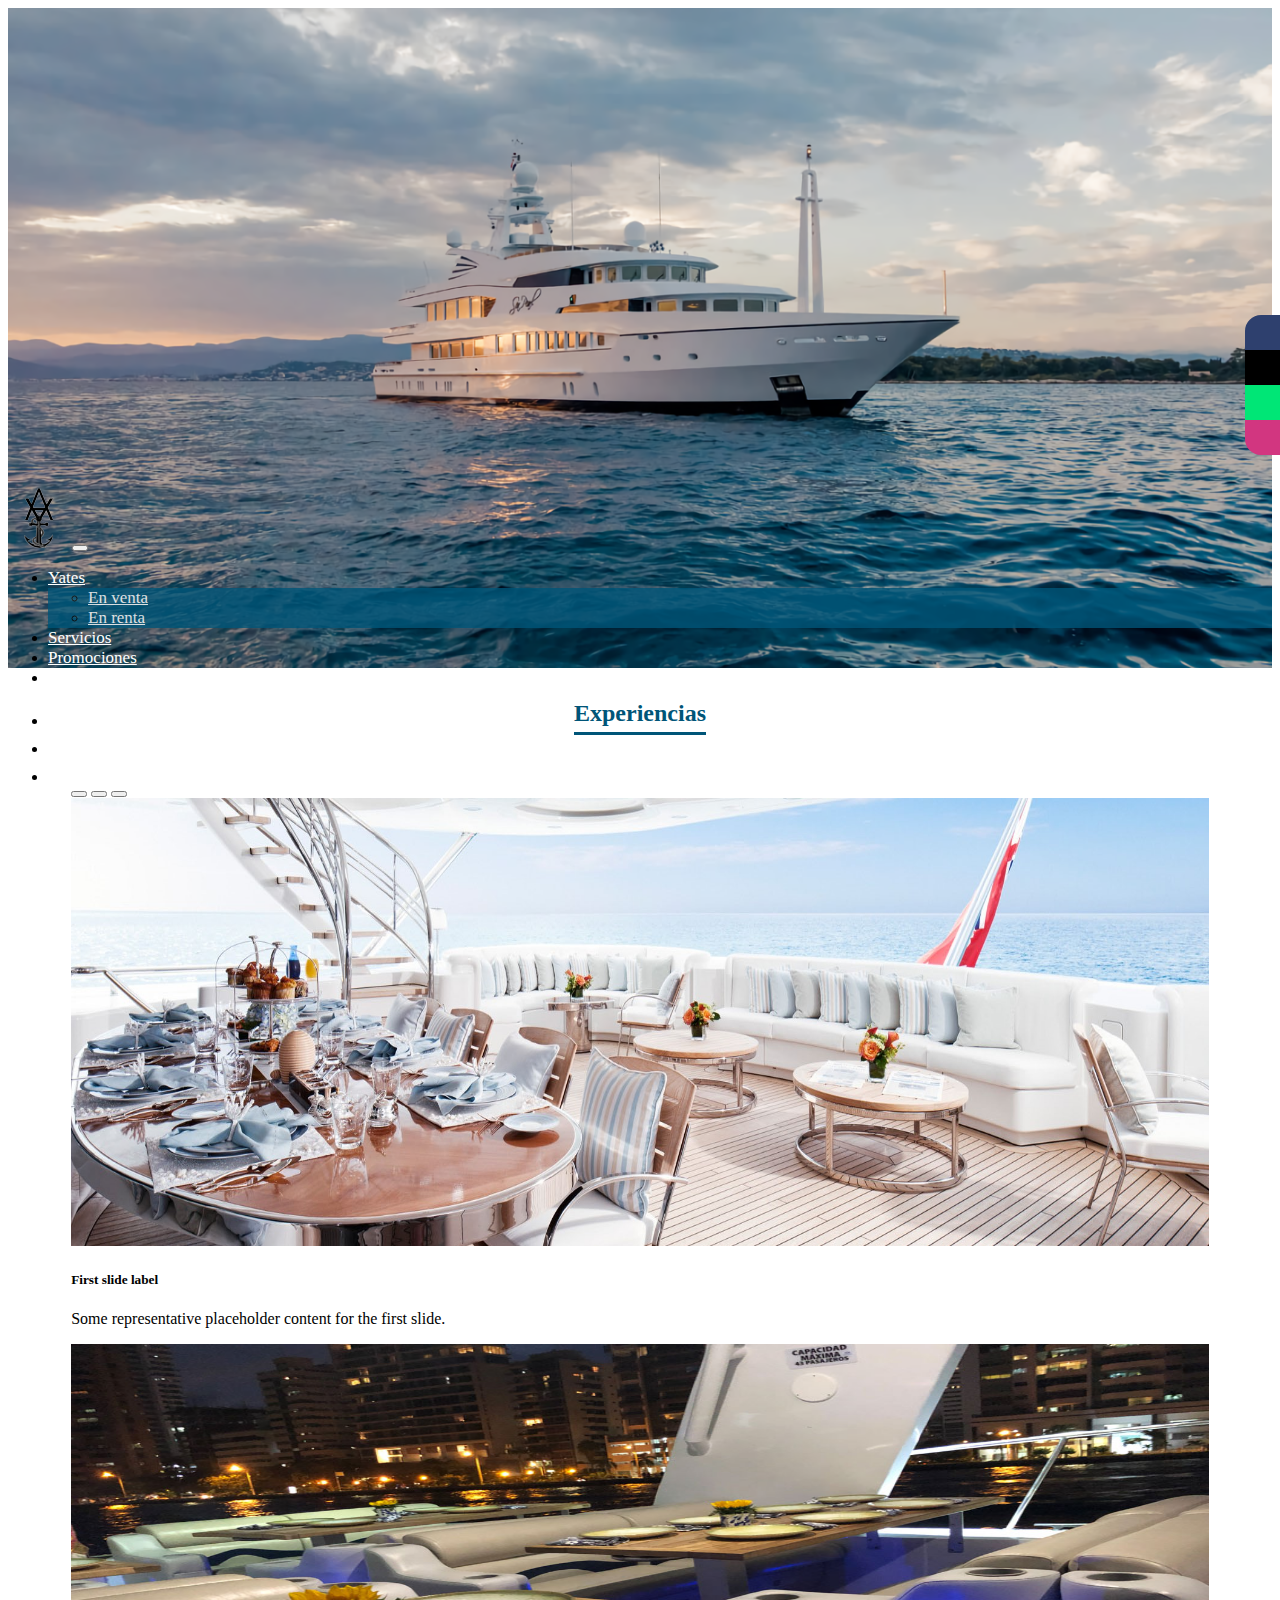
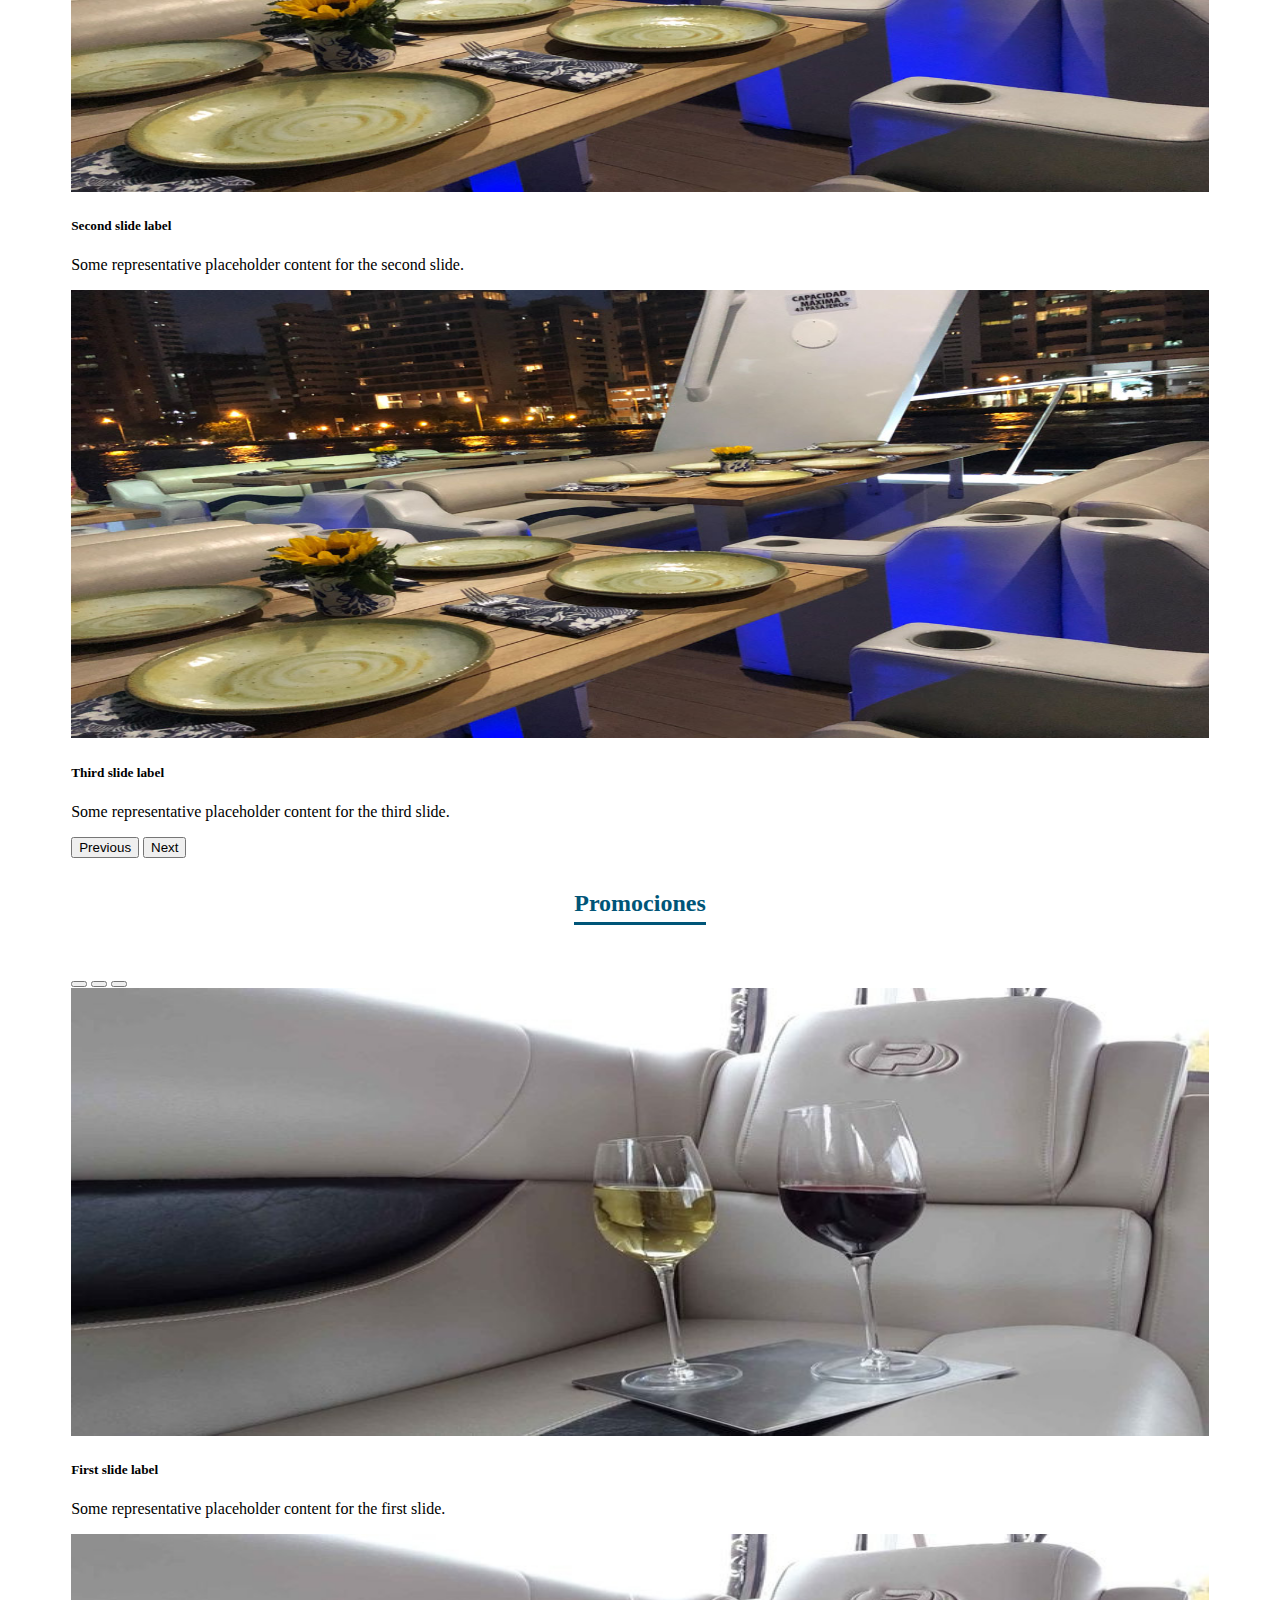
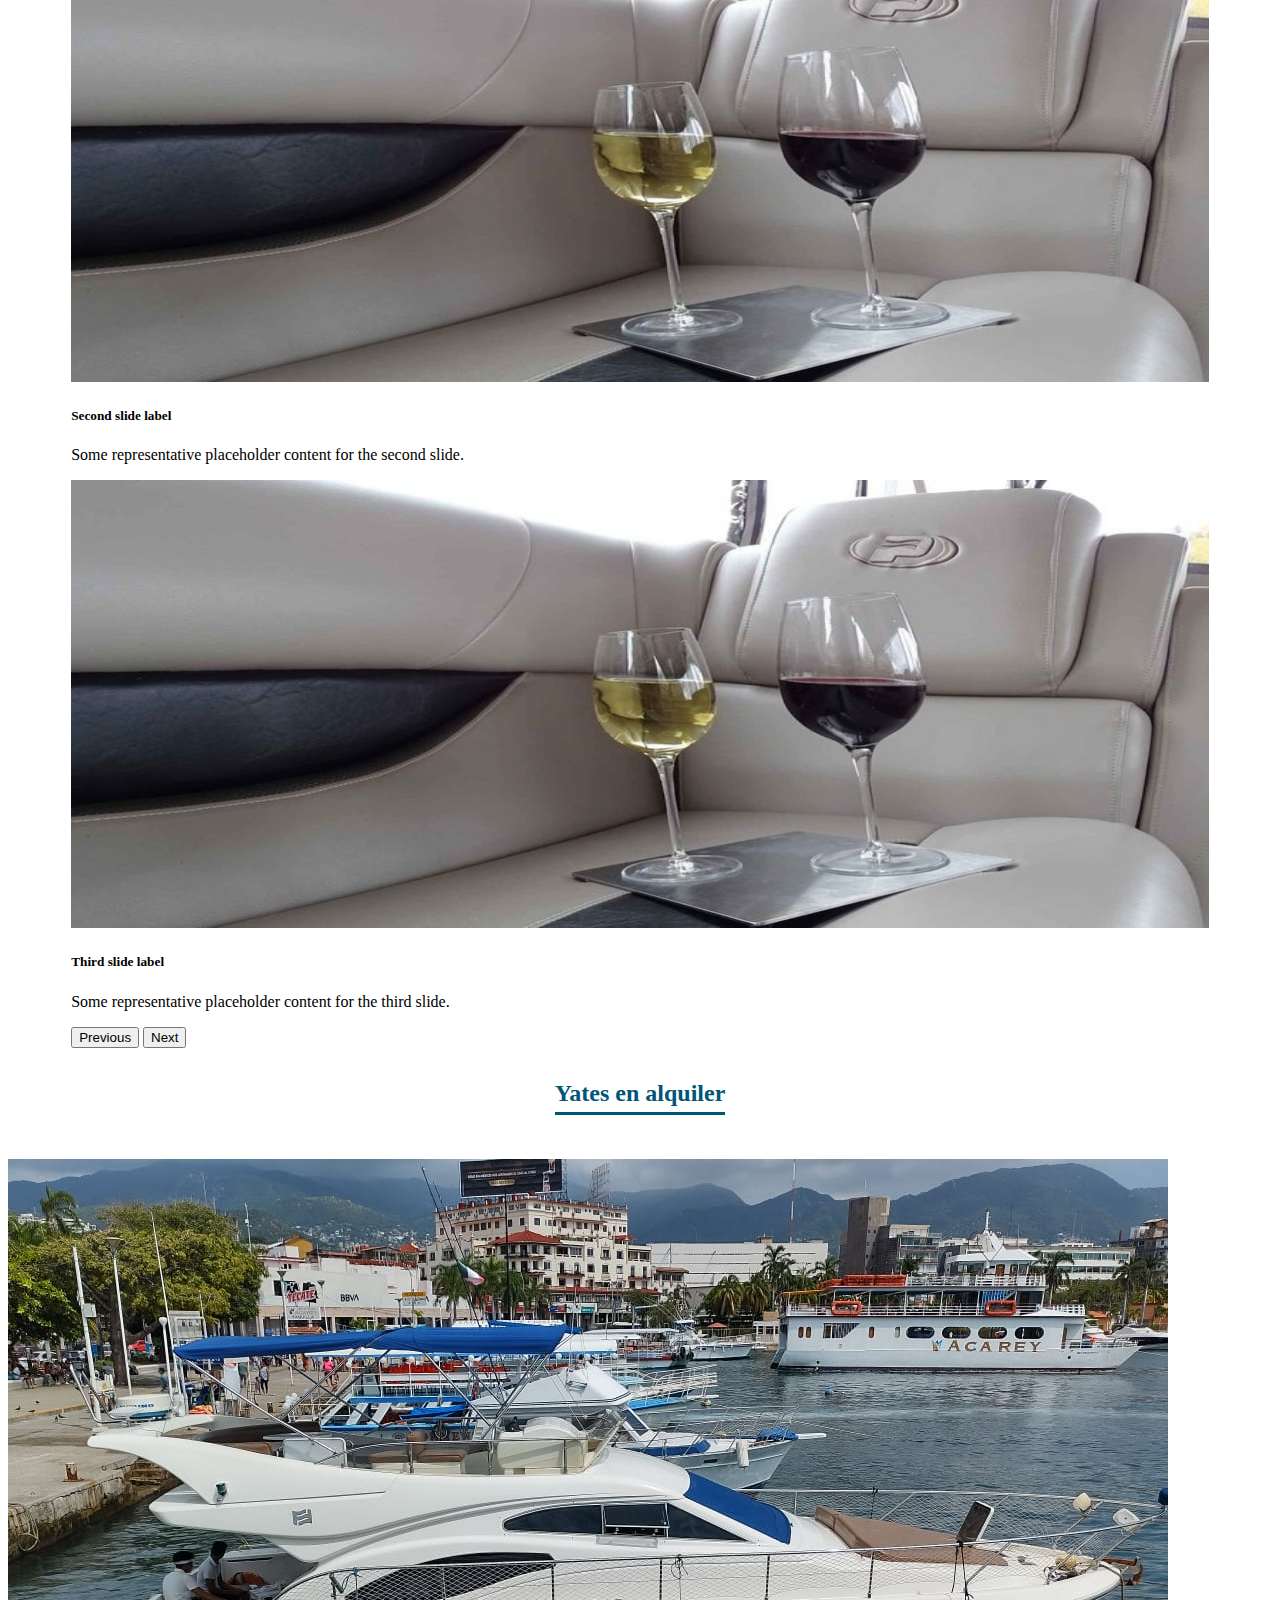
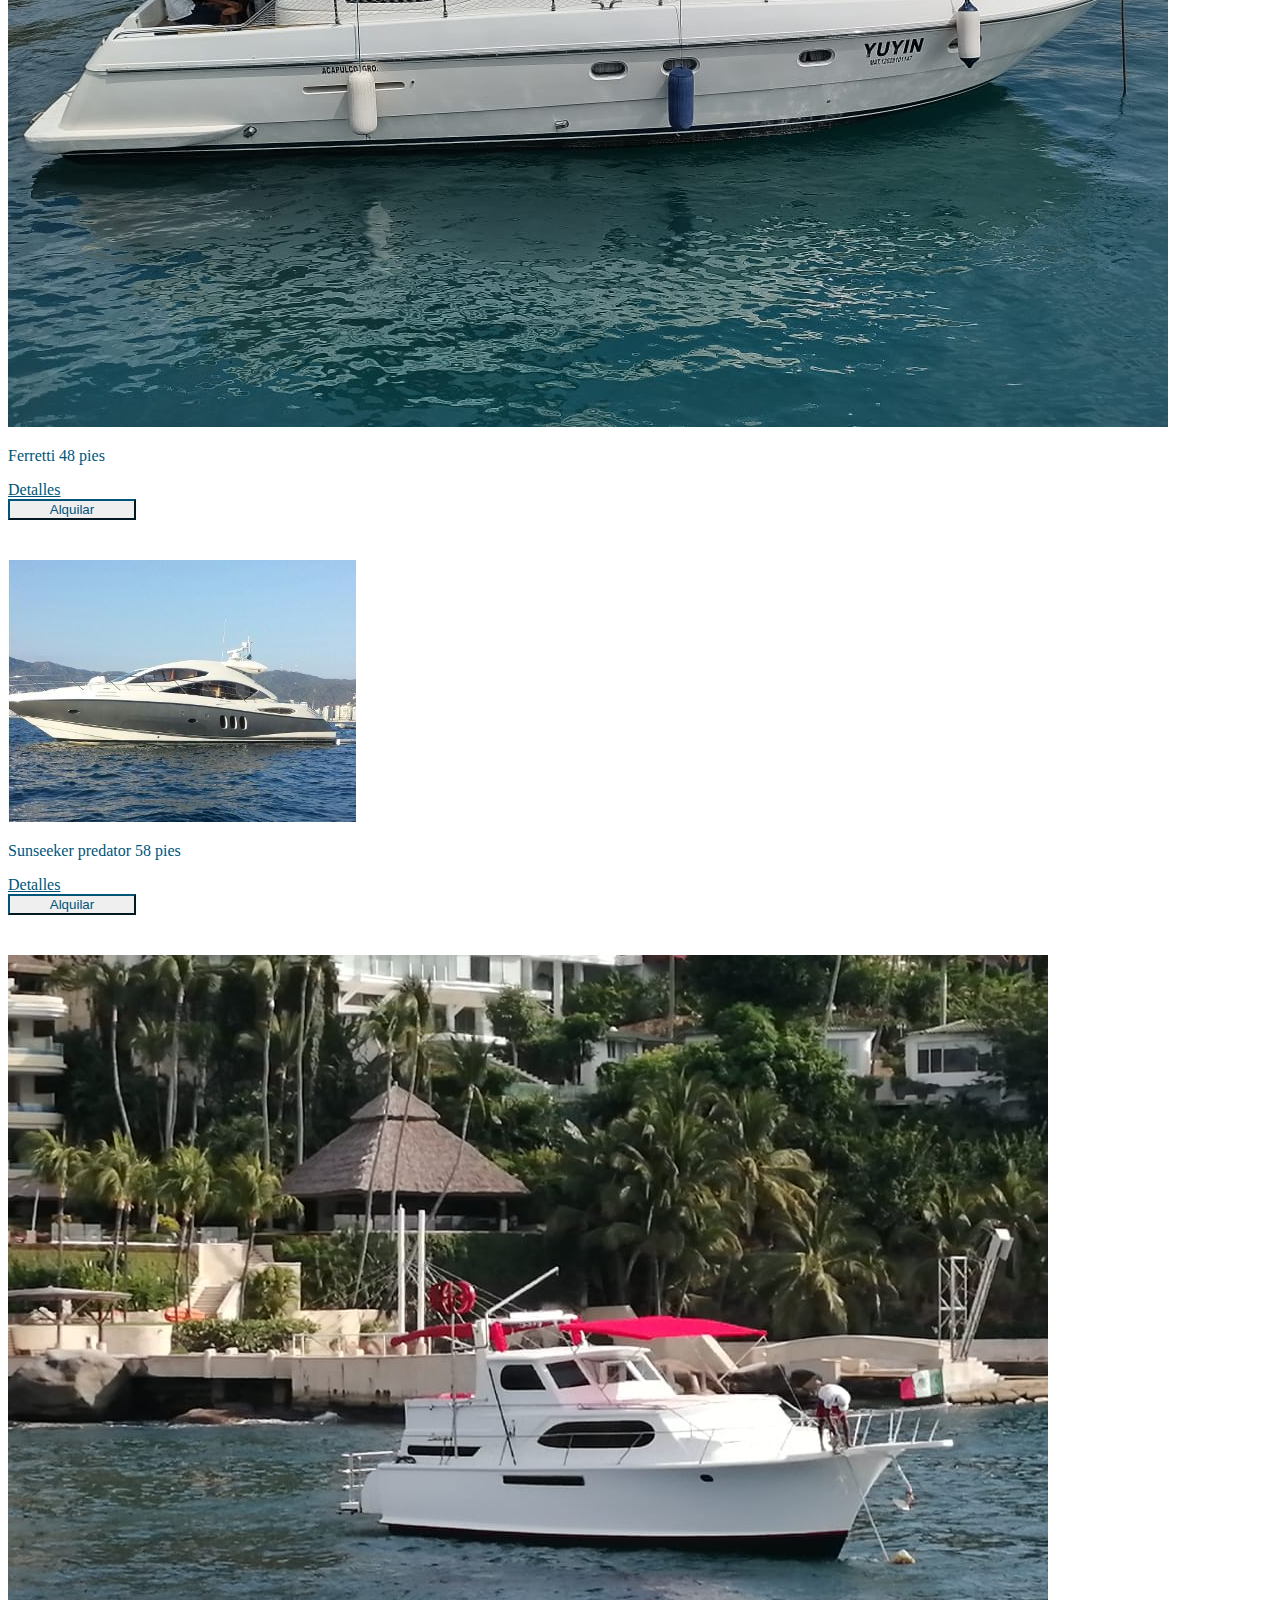
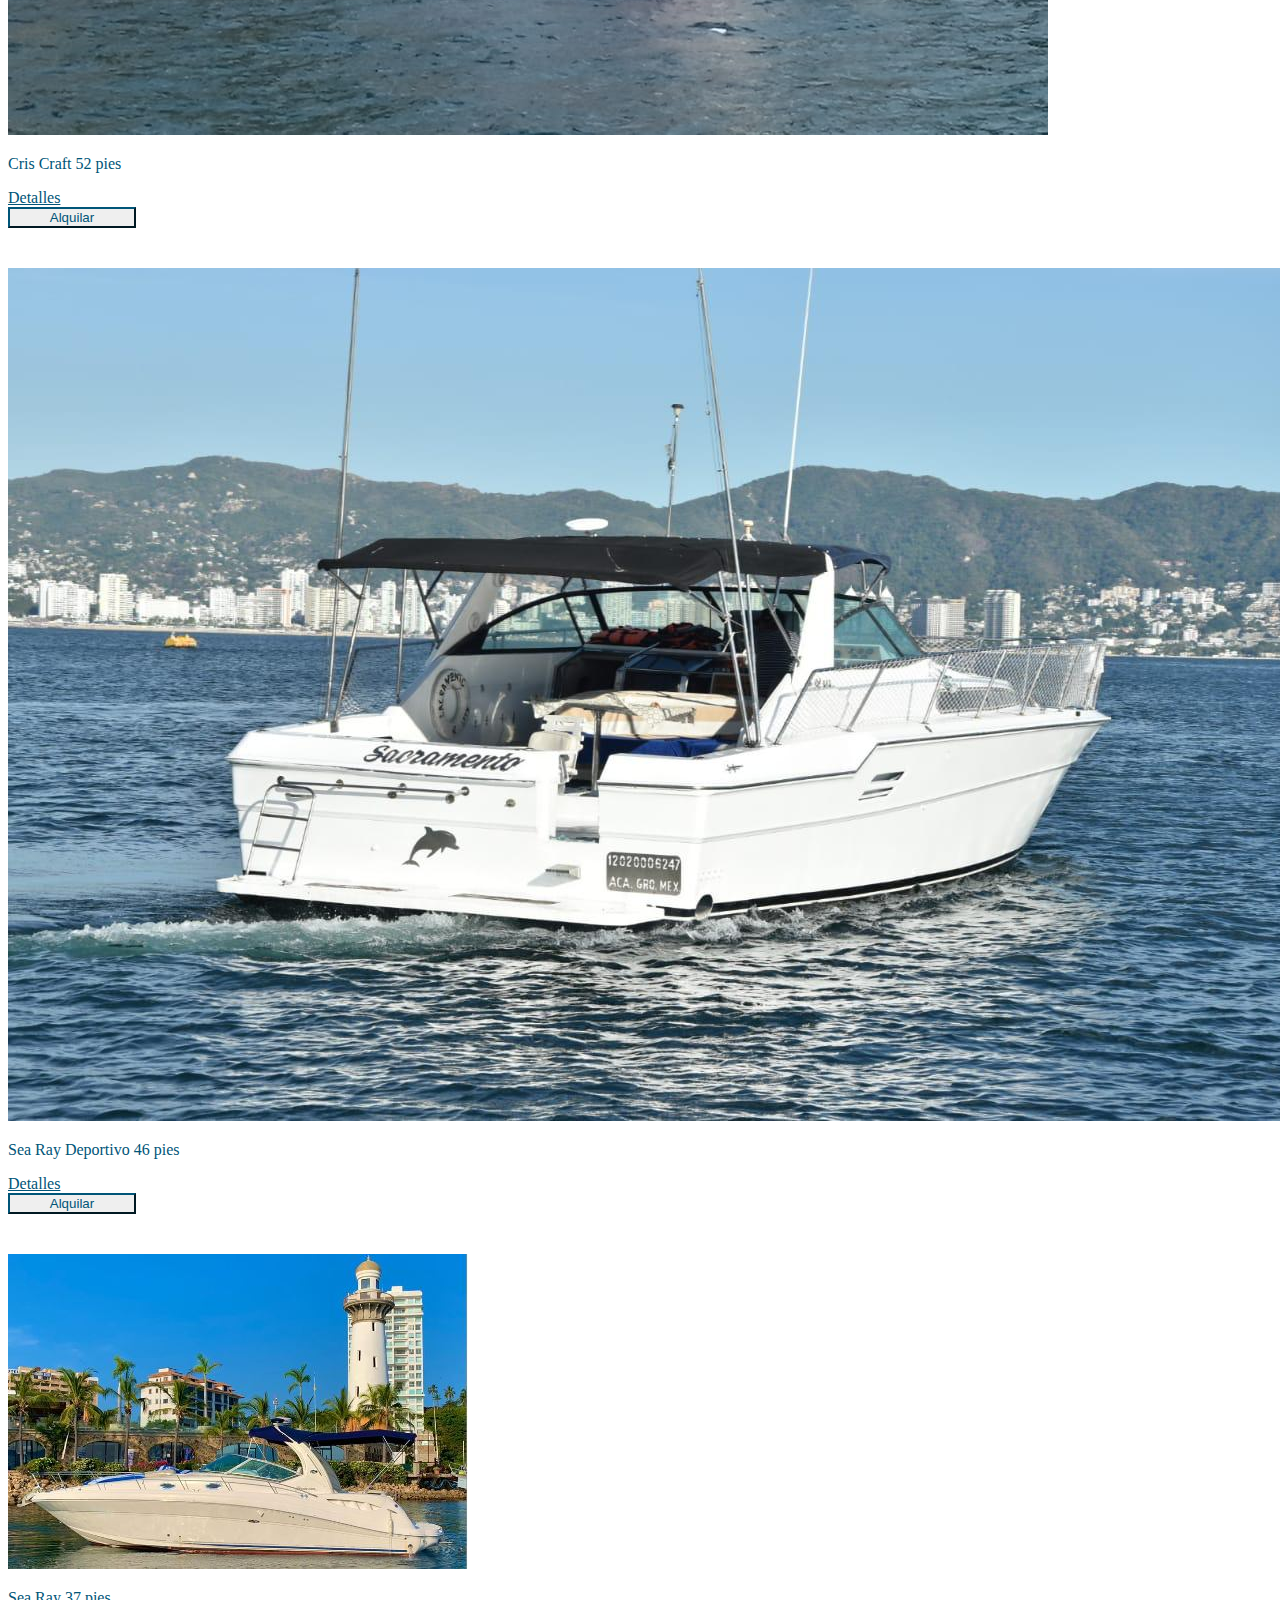
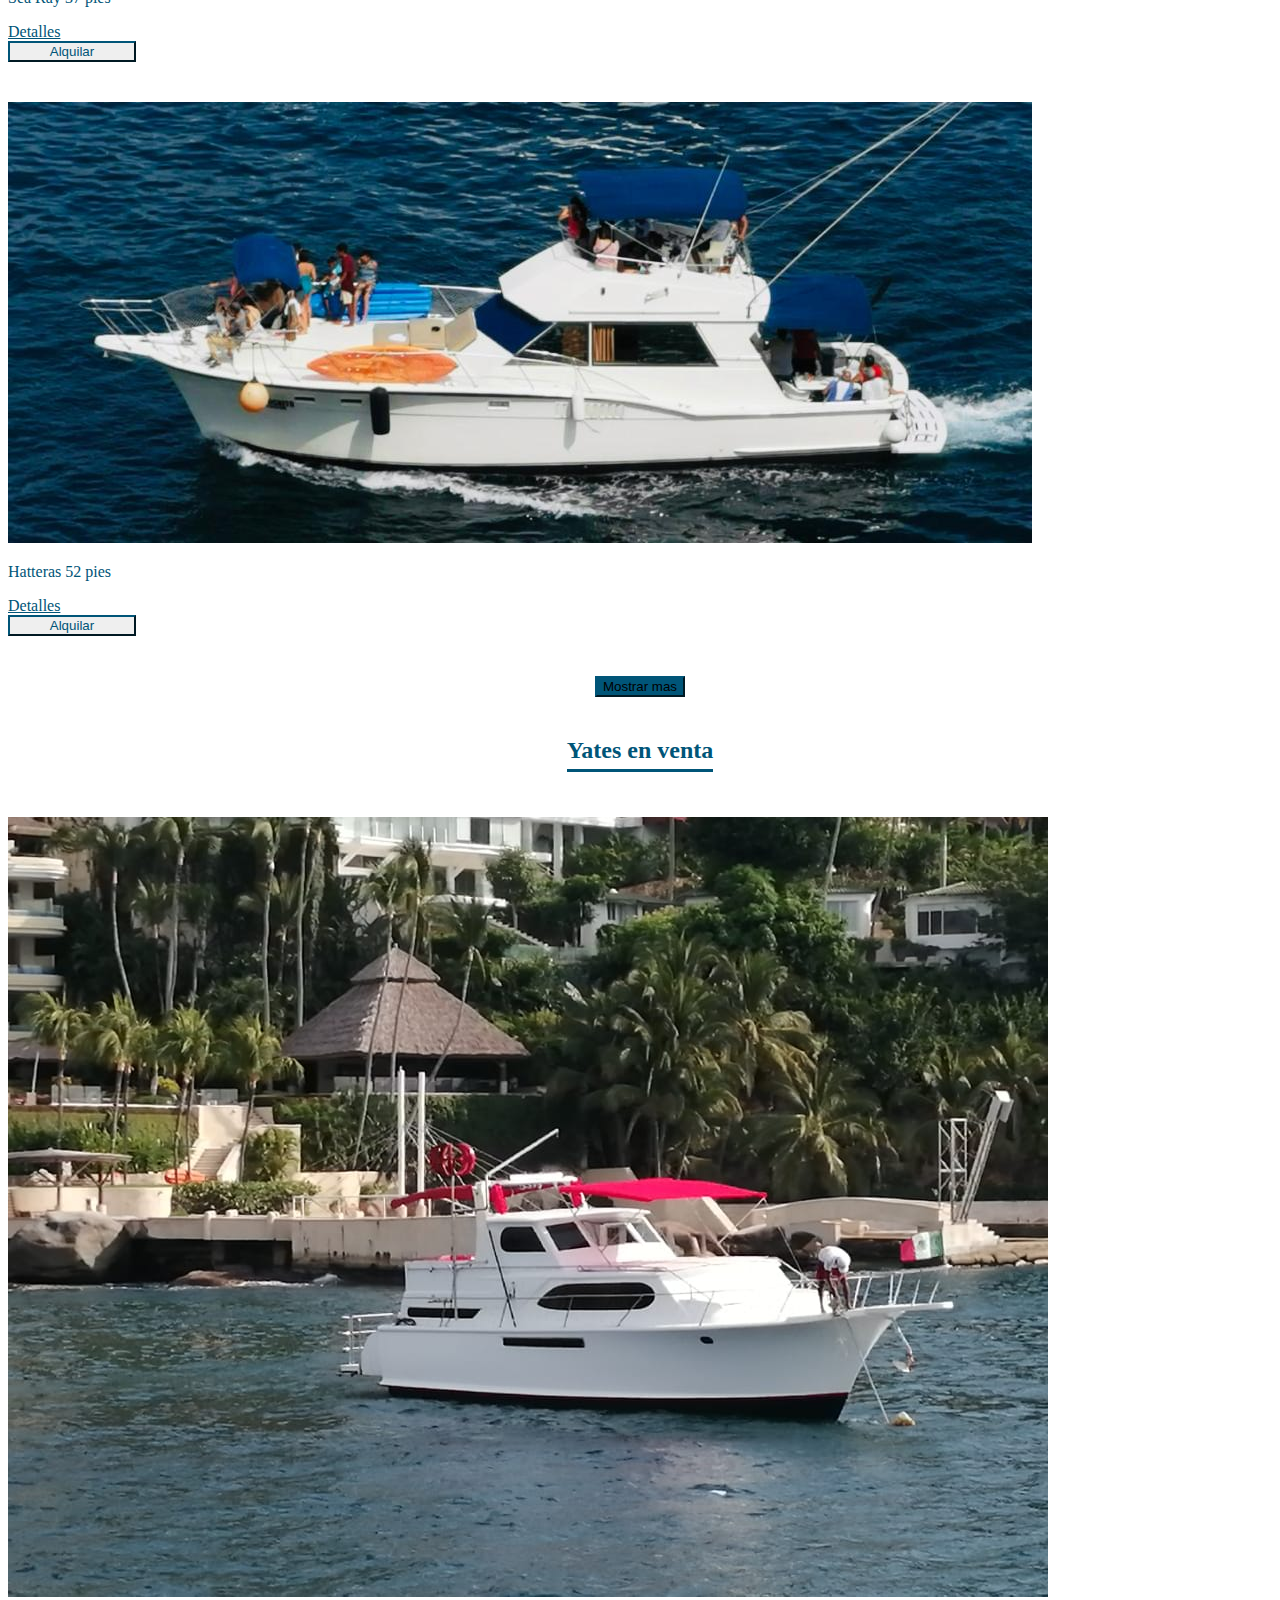
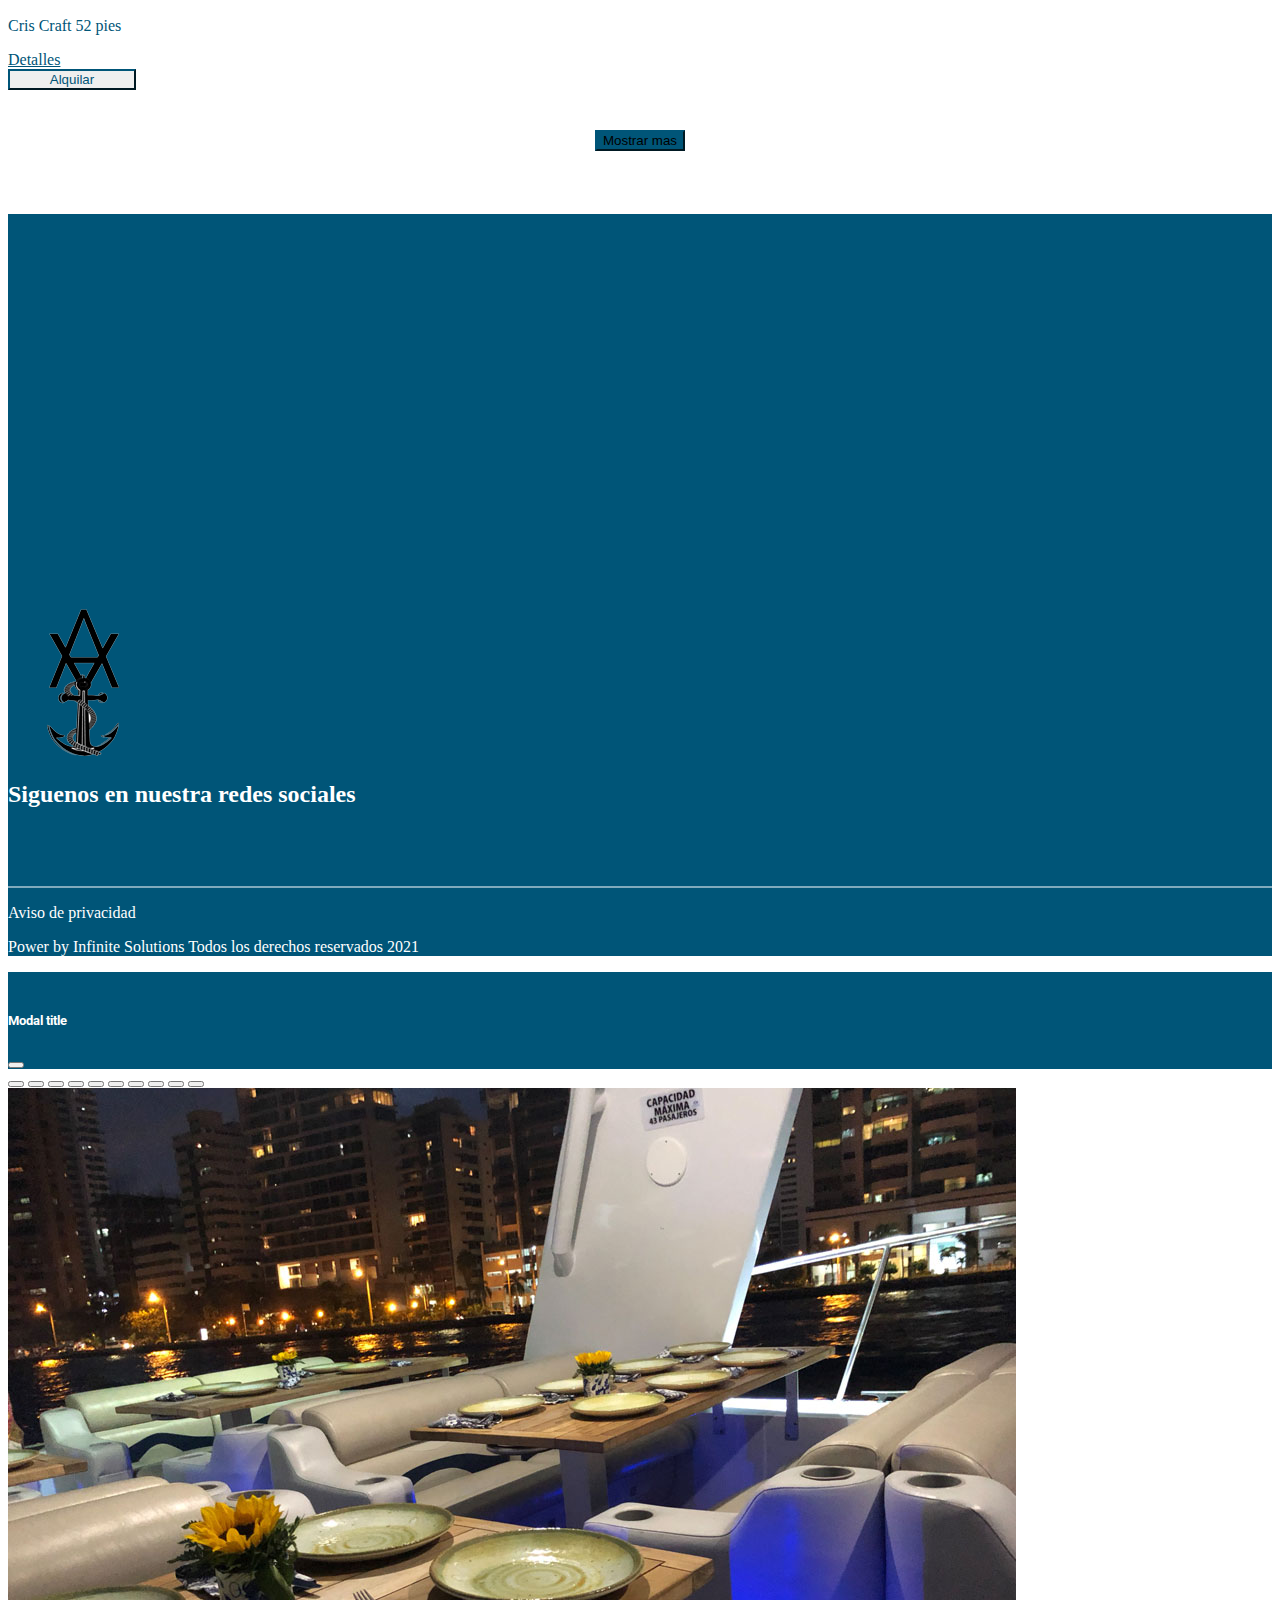
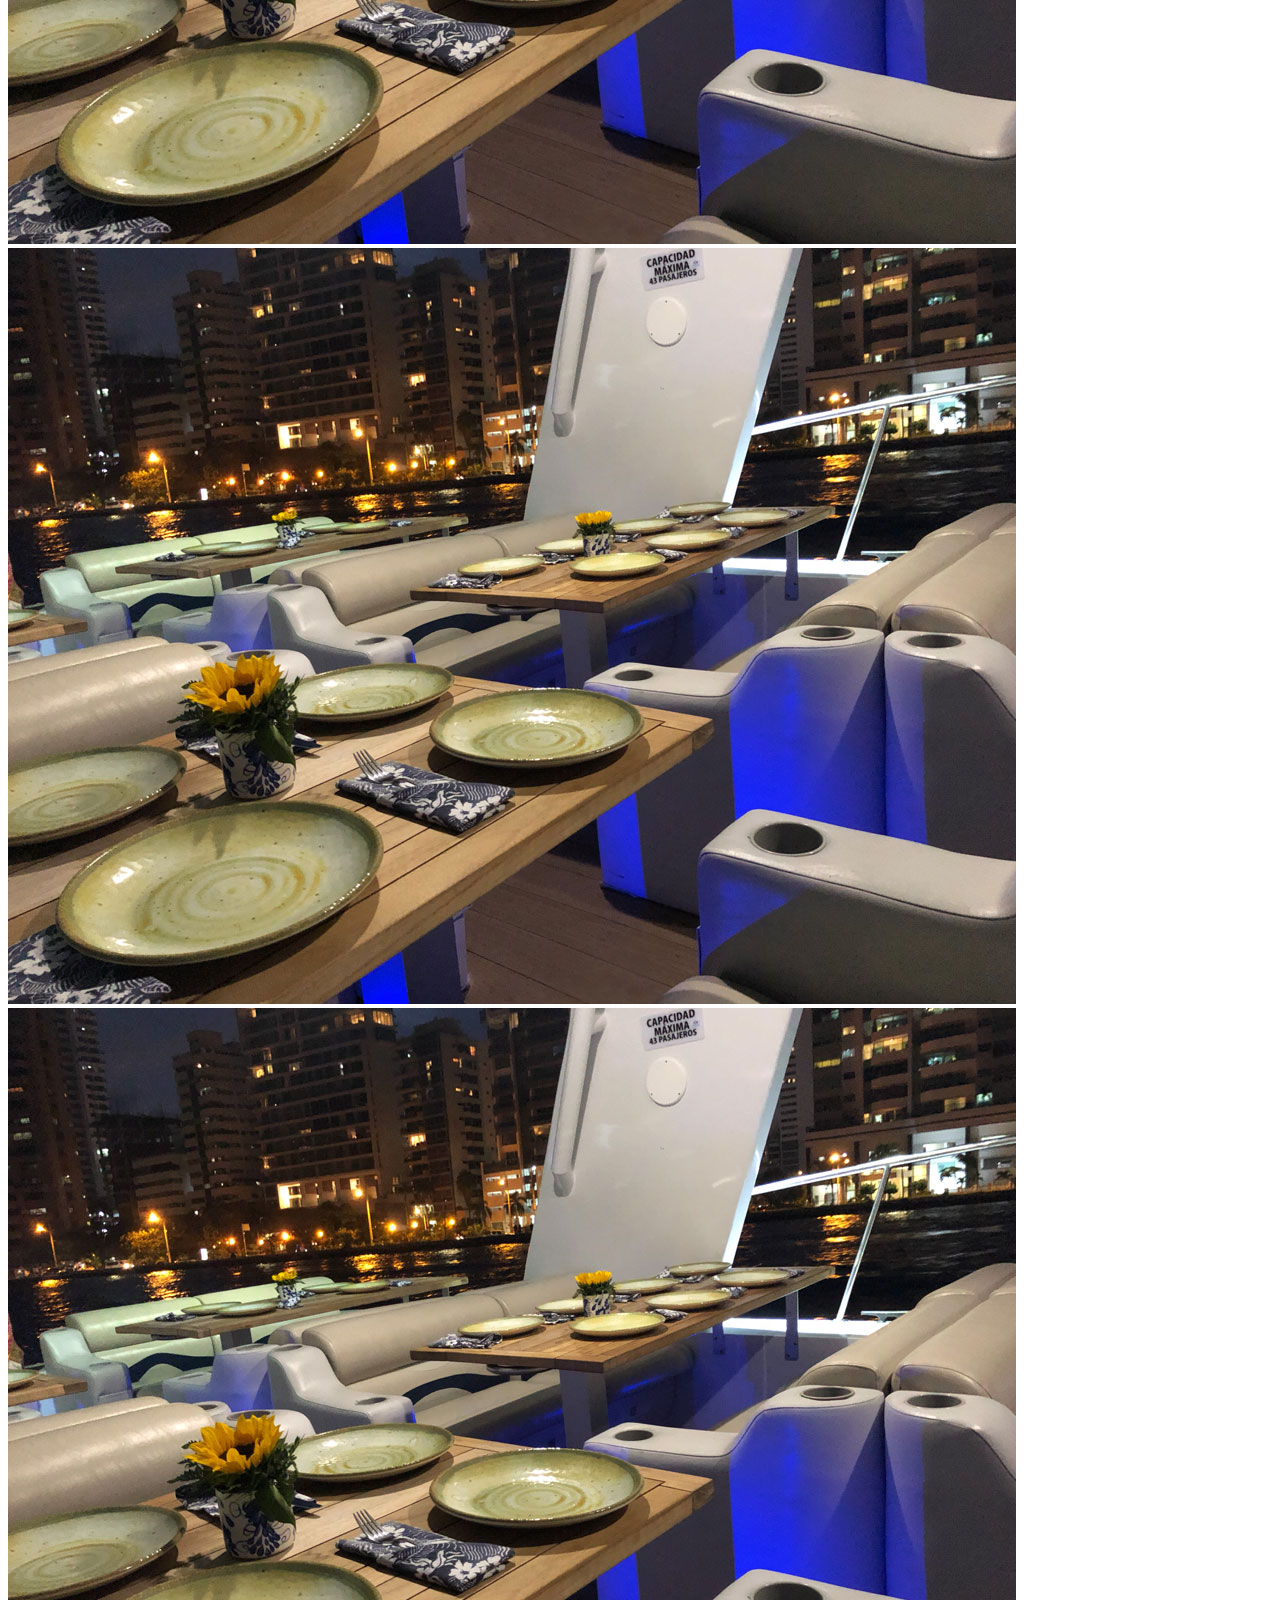
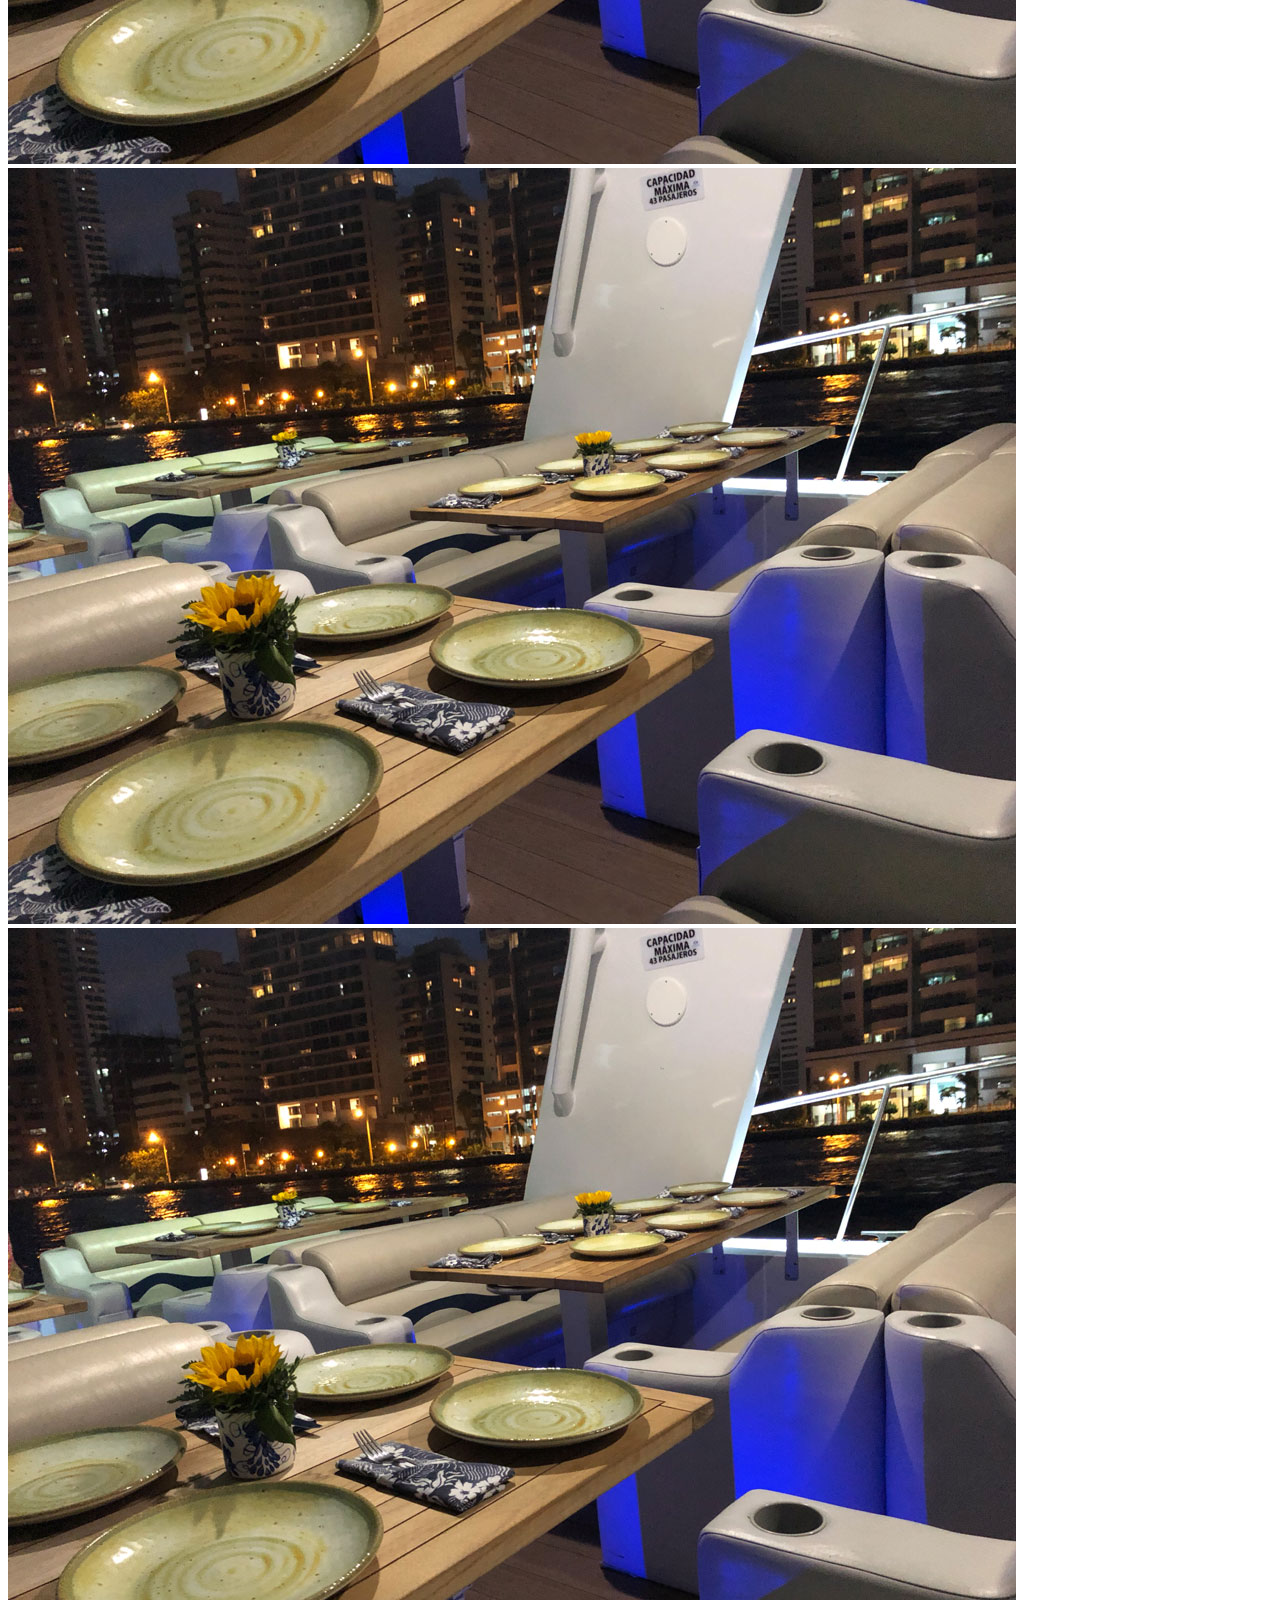
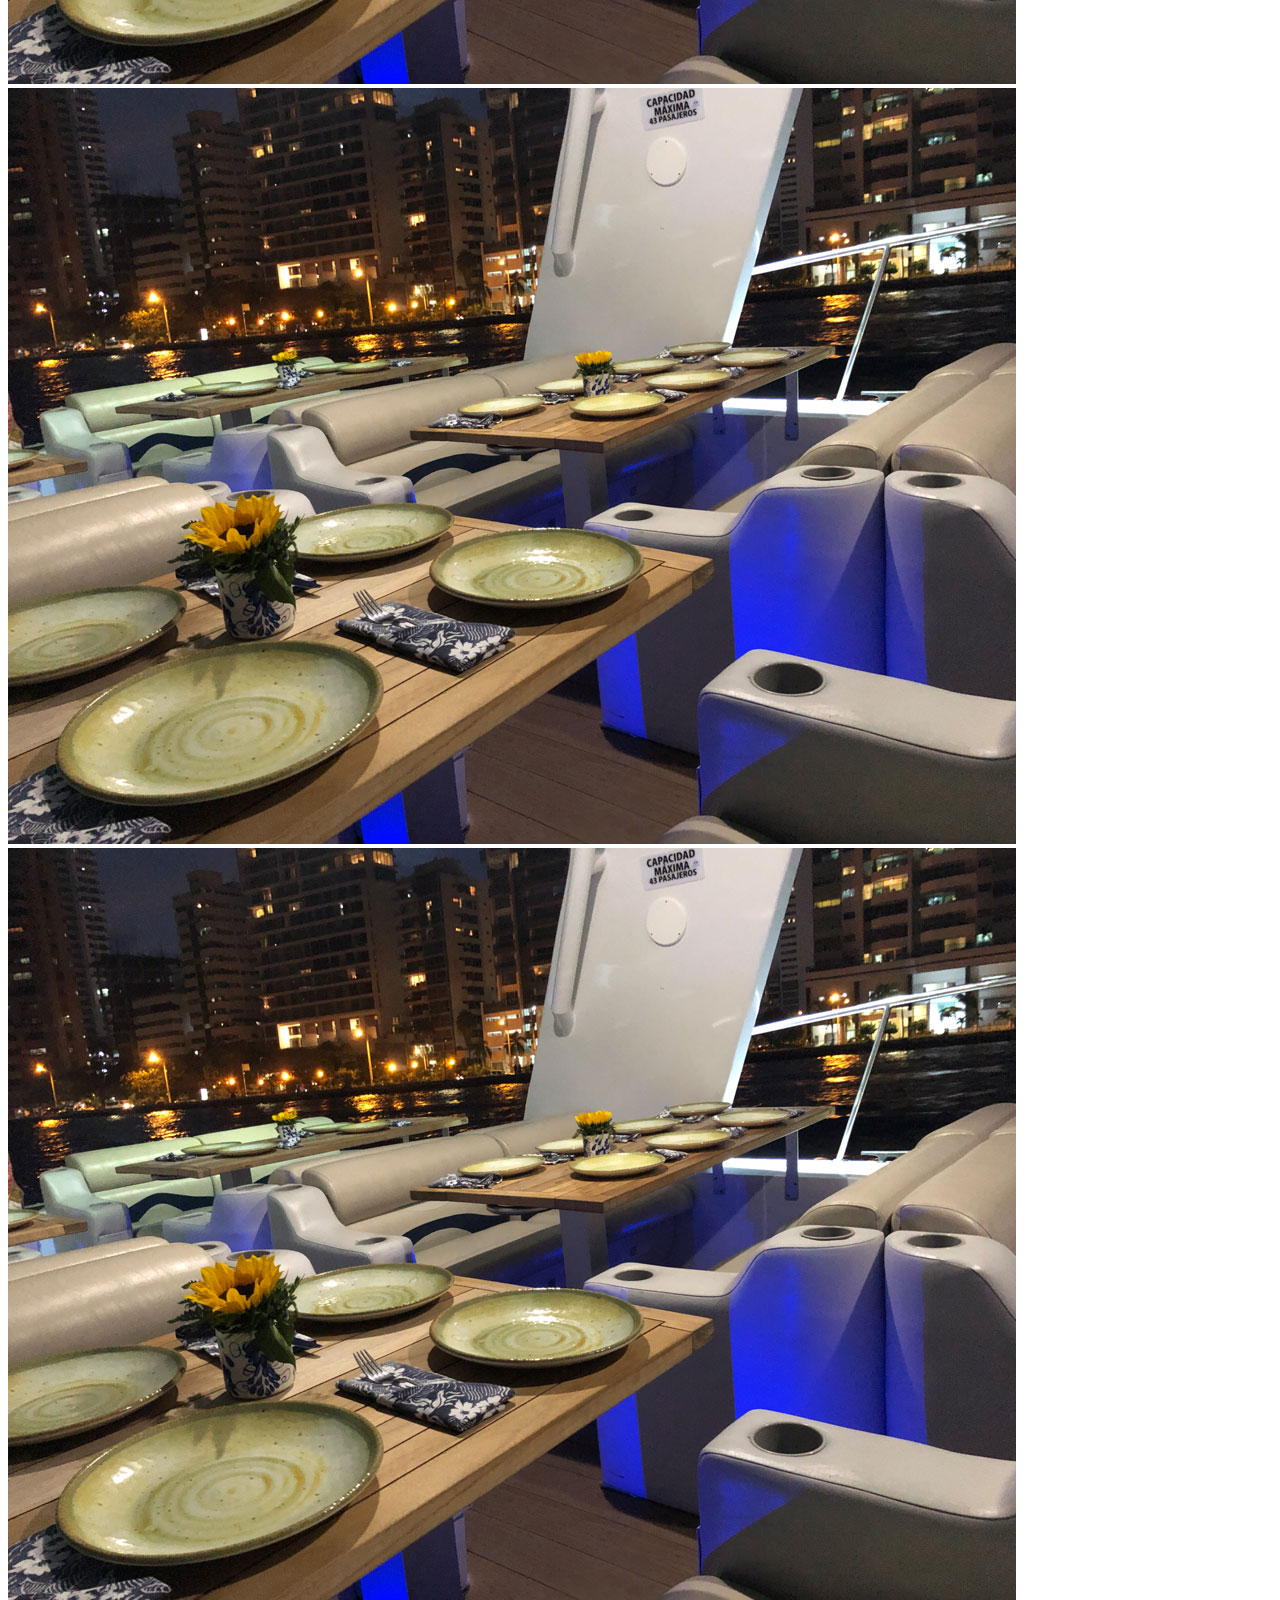
<file: index.html>
<!DOCTYPE html>
<html lang="es">
<head>
    <meta charset="UTF-8">
    <meta http-equiv="X-UA-Compatible" content="IE=edge">
    <meta name="viewport" content="width=device-width, initial-scale=1.0">
    <title>Yates Acapulco</title>

    
    <meta http-equiv="cache-control" content="max-age=0" />
    <meta http-equiv="cache-control" content="no-cache" />
    <meta http-equiv="expires" content="0" />
    <meta http-equiv="expires" content="Tue, 01 Jan 1980 1:00:00 GMT" />
    <meta http-equiv="pragma" content="no-cache" />

    <!-- Main.css -->
    <link href="css/main.css" rel="stylesheet" type="text/css">
    <!-- Resposive -->
    <link href="css/resposive.css" rel="stylesheet" type="text/css">
    <!-- Bootstrap CSS -->
    <link href="https://cdn.jsdelivr.net/npm/bootstrap@5.0.0-beta2/dist/css/bootstrap.min.css" rel="stylesheet" integrity="sha384-BmbxuPwQa2lc/FVzBcNJ7UAyJxM6wuqIj61tLrc4wSX0szH/Ev+nYRRuWlolflfl" crossorigin="anonymous">
    <!-- Iconos -->
    <link rel="stylesheet" href="https://cdnjs.cloudflare.com/ajax/libs/font-awesome/5.15.2/css/all.min.css" integrity="sha512-HK5fgLBL+xu6dm/Ii3z4xhlSUyZgTT9tuc/hSrtw6uzJOvgRr2a9jyxxT1ely+B+xFAmJKVSTbpM/CuL7qxO8w==" crossorigin="anonymous" />
    
    <link href="https://fonts.googleapis.com/css2?family=Roboto:wght@400;500;700&display=swap" rel="stylesheet"/> 
</head>
<body>

<!--  ----------------- HEADER ----------------------   -->
<header class="header">
  <nav class="navbar navbar-expand-lg navbar-light fixed-top">
    <div class="container-fluid">
      <a class="navbar-brand" href="#"><img src="img/logo_chico.png"></a>
      <button class="navbar-toggler" type="button" data-bs-toggle="collapse" data-bs-target="#navbarSupportedContent" aria-controls="navbarSupportedContent" aria-expanded="false" aria-label="Toggle navigation">
        <span class="navbar-toggler-icon"></span>
      </button>
      <div class="collapse navbar-collapse ml-a" id="navbarSupportedContent">
        <ul class="navbar-nav ms-auto mb-2 mb-lg-0">
          <li class="nav-item dropdown ms-5">
            <a class="nav-link dropdown-toggle" href="#" id="navbarDropdown" role="button" data-bs-toggle="dropdown" aria-expanded="false">
              Yates
            </a>
            <ul class="dropdown-menu" aria-labelledby="navbarDropdown">
              <li><a class="dropdown-item" href="#">En venta</a></li>
              <li><a class="dropdown-item" href="#">En renta</a></li>
            </ul>
          </li>
          <li class="nav-item ms-5">
            <a class="nav-link" href="#">Servicios</a>
          </li>
          <li class="nav-item ms-5">
            <a class="nav-link" href="#">Promociones</a>
          </li>
          <li class="nav-item ms-5">
            <a class="nav-link" href="#"><i class="fas fa-phone"></i> 7441722964</a>
          </li>
        </ul>
      </div>
      <div class="collapse navbar-collapse ml-a" id="navbarSupportedContent">
        <ul class="navbar-nav ms-auto mb-2 mb-lg-0" hidden>
          <li class="nav-item icon">
            <a class="nav-link " href="https://www.facebook.com/AcapulcoYate" target="_blank"><i class="fab fa-facebook"></i></a>
          </li>
          <li class="nav-item icon">
            <a class="nav-link" href="https://www.instagram.com/yatesenacapulco/" target="_blank"><i class="fab fa-instagram"></i></a>
          </li>
          <li class="nav-item icon">
            <a class="nav-link" href="https://wa.link/04f4yt" target="_blank"><i class="fab fa-whatsapp"></i></a>
          </li>
        </ul>
      </div>     
    </div>
  </nav> 
  <div class="text_header">
    <h1>DESCUBRENOS</h1>
    <p>La mejor experiencia en yates en Acapulco</p>
  </div>
</header>
<!--  ----------------- PROMOCIONES Y EXPERIENCIAS ----------------------   -->
 


<section class="promociones_experiencias">
  <div class = "titulo"><h2><span>Experiencias</span></h2></div>
  <div id="HOLA" class="carousel slide" data-bs-ride="carousel">
    <div class="carousel-indicators">
      <button type="button" data-bs-target="#HOLA" data-bs-slide-to="0" class="active" aria-current="true" aria-label="Slide 1"></button>
      <button type="button" data-bs-target="#HOLA" data-bs-slide-to="1" aria-label="Slide 2"></button>
      <button type="button" data-bs-target="#HOLA" data-bs-slide-to="2" aria-label="Slide 3"></button>
    </div>
    <div class="carousel-inner">
      <div class="carousel-item active">
        <img src="img/Experencias/cena.jpg" class="d-block w-100" alt="...">
        <div class="carousel-caption d-none d-md-block">
          <h5>First slide label</h5>
          <p>Some representative placeholder content for the first slide.</p>
        </div>
      </div>
      <div class="carousel-item">
        <img src="img/yate2.jpg" class="d-block w-100" alt="...">
        <div class="carousel-caption d-none d-md-block">
          <h5>Second slide label</h5>
          <p>Some representative placeholder content for the second slide.</p>
        </div>
      </div>
      <div class="carousel-item">
        <img src="img/yate2.jpg" class="d-block w-100" alt="...">
        <div class="carousel-caption d-none d-md-block">
          <h5>Third slide label</h5>
          <p>Some representative placeholder content for the third slide.</p>
        </div>
      </div>
    </div>
    <button class="carousel-control-prev" type="button" data-bs-target="#HOLA"  data-bs-slide="prev">
      <span class="carousel-control-prev-icon" aria-hidden="true"></span>
      <span class="visually-hidden">Previous</span>
    </button>
    <button class="carousel-control-next" type="button" data-bs-target="#HOLA"  data-bs-slide="next">
      <span class="carousel-control-next-icon" aria-hidden="true"></span>
      <span class="visually-hidden">Next</span>
    </button>
  </div>
</section>

<section class="promociones_experiencias">
  <div class = "titulo"><h2><span>Promociones</span></h2></div>
  <div id="carouselExampleCaptions" class="carousel slide" data-bs-ride="carousel">
    <div class="carousel-indicators">
      <button type="button" data-bs-target="#carouselExampleCaptions" data-bs-slide-to="0" class="active" aria-current="true" aria-label="Slide 1"></button>
      <button type="button" data-bs-target="#carouselExampleCaptions" data-bs-slide-to="1" aria-label="Slide 2"></button>
      <button type="button" data-bs-target="#carouselExampleCaptions" data-bs-slide-to="2" aria-label="Slide 3"></button>
    </div>
    <div class="carousel-inner">
      <div class="carousel-item active">
        <img src="img/yate3.jpg" class="d-block w-100" alt="...">
        <div class="carousel-caption d-none d-md-block">
          <h5>First slide label</h5>
          <p>Some representative placeholder content for the first slide.</p>
        </div>
      </div>
      <div class="carousel-item">
        <img src="img/yate3.jpg" class="d-block w-100" alt="...">
        <div class="carousel-caption d-none d-md-block">
          <h5>Second slide label</h5>
          <p>Some representative placeholder content for the second slide.</p>
        </div>
      </div>
      <div class="carousel-item">
        <img src="img/yate3.jpg" class="d-block w-100" alt="...">
        <div class="carousel-caption d-none d-md-block">
          <h5>Third slide label</h5>
          <p>Some representative placeholder content for the third slide.</p>
        </div>
      </div>
    </div>
    <button class="carousel-control-prev" type="button" data-bs-target="#carouselExampleCaptions"  data-bs-slide="prev">
      <span class="carousel-control-prev-icon" aria-hidden="true"></span>
      <span class="visually-hidden">Previous</span>
    </button>
    <button class="carousel-control-next" type="button" data-bs-target="#carouselExampleCaptions"  data-bs-slide="next">
      <span class="carousel-control-next-icon" aria-hidden="true"></span>
      <span class="visually-hidden">Next</span>
    </button>
  </div>
</section>

<!-- BARCOS Alquiler -->
<section id="alquiler-scroll">
  <div class="container-fluid">
    <div class = "titulo"><h2><span>Yates en alquiler</span></h2></div>
<!-- 3 barcos -->
    <div class="row barcos">
      <div class="col-12 col-sm-12 col-md-6 col-lg-6 col-xl-4 barco">
        <div class="card mx-auto hover" style="width: 23rem;">
          <img src="img/Barco1/Ferretti_48_pies.jpg" class="card-img-top" alt="...">
          <div class="card-body">
            <div class="row">
              <div class="col-12">
                <p>Ferretti 48 pies</p>
              </div>
              <div class="col-6 text-center">
                <a class="btn btn-outline-primary boton detallesA" data-id="1" href="#!" role="button">Detalles</a>
              </div>
              <div class="col-6 text-center">
                <button class="btn btn-outline-primary boton">Alquilar</button>
              </div>
            </div>
          </div>
        </div>
      </div>
      <div class="col-12 col-sm-12 col-md-6 col-lg-6 col-xl-4 barco">
        <div class="card mx-auto hover" style="width: 23rem;">
          <img src="img/Barco2/Sunseeker_predator_58_pies7.jpg" class="card-img-top" alt="...">
          <div class="card-body">
            <div class="row">
              <div class="col-12">
                <p>Sunseeker predator 58 pies</p>
              </div>
              <div class="col-6 text-center">
                <a class="btn btn-outline-primary boton detallesA" data-id="2" href="#!" role="button">Detalles</a>
              </div>
              <div class="col-6 text-center">
                <button class="btn btn-outline-primary boton">Alquilar</button>
              </div>
            </div>
          </div>
        </div>
      </div>
      <div class="col-12 col-sm-12 col-md-6 col-lg-6 col-xl-4 barco">
        <div class="card mx-auto hover" style="width: 23rem;">
          <img src="img/Barco3/Cris_Craft_52_pies.jpg" class="card-img-top" alt="...">
          <div class="card-body">
            <div class="row">
              <div class="col-12">
                <p>Cris Craft 52 pies</p>
              </div>
              <div class="col-6 text-center">
                <a class="btn btn-outline-primary boton detallesA" data-id="3" href="#!" role="button">Detalles</a>
              </div>
              <div class="col-6 text-center">
                <button class="btn btn-outline-primary boton">Alquilar</button>
              </div>
            </div>              
          </div>
        </div>
      </div>
      <div class="col-12 col-sm-12 col-md-6 col-lg-6 col-xl-4 barco">
        <div class="card mx-auto hover" style="width: 23rem;">
          <img src="img/Barco4/Sea_Ray_Deportivo_46_pies.jpg" class="card-img-top" alt="...">
          <div class="card-body">
            <div class="row">
              <div class="col-12">
                <p>Sea Ray Deportivo 46 pies</p>
              </div>
              <div class="col-6 text-center">
                <a class="btn btn-outline-primary boton detallesA" data-id="4" href="#!" role="button">Detalles</a>
              </div>
              <div class="col-6 text-center">
                <button class="btn btn-outline-primary boton">Alquilar</button>
              </div>
            </div>              
          </div>
        </div>
      </div>
      <div class="col-12 col-sm-12 col-md-6 col-lg-6 col-xl-4 barco">
        <div class="card mx-auto hover" style="width: 23rem;">
          <img src="img/Barco5/Sea_Ray_37_pies1.jpg" class="card-img-top" alt="...">
          <div class="card-body">
            <div class="row">
              <div class="col-12">
                <p>Sea Ray 37 pies</p>
              </div>
              <div class="col-6 text-center">
                <a class="btn btn-outline-primary boton detallesA" data-id="5" href="#!" role="button">Detalles</a>
              </div>
              <div class="col-6 text-center">
                <button class="btn btn-outline-primary boton">Alquilar</button>
              </div>
            </div>              
          </div>
        </div>
      </div>
      <div class="col-12 col-sm-12 col-md-6 col-lg-6 col-xl-4 barco">
        <div class="card mx-auto hover" style="width: 23rem;">
          <img src="img/Barco6/Hatteras_52_pies8.jpg" class="card-img-top" alt="...">
          <div class="card-body">
            <div class="row">
              <div class="col-12">
                <p>Hatteras 52 pies</p>
              </div>
              <div class="col-6 text-center">
                <a class="btn btn-outline-primary boton detallesA" data-id="6" href="#!" role="button">Detalles</a>
              </div>
              <div class="col-6 text-center">
                <button class="btn btn-outline-primary boton">Alquilar</button>
              </div>
            </div>              
          </div>
        </div>
      </div>
    </div>
    <div id="alquiler">
      <div class="mostrar_alquiler">
        <button class="btn btn-primary" id="mostrar_alquiler">Mostrar mas</button>
      </div>
    </div>
  </div>
</section>

<!-- BARCOS Venta -->
<section id="venta-scroll">
  <div class="container-fluid">
    <div class = "titulo"><h2><span>Yates en venta</span></h2></div>
<!-- 3 barcos -->
    <div class="row barcos">
      <div class="col-12 col-sm-12 col-md-6 col-lg-6 col-xl-4 barco">
        <div class="col-12 col-sm-12 col-md-6 col-lg-6 col-xl-4 barco">
          <div class="card mx-auto hover" style="width: 23rem;">
            <img src="img/Barco3/Cris_Craft_52_pies.jpg" class="card-img-top" alt="...">
            <div class="card-body">
              <div class="row">
                <div class="col-12">
                  <p>Cris Craft 52 pies</p>
                </div>
                <div class="col-6 text-center">
                  <a class="btn btn-outline-primary boton detallesA" data-id="3" href="#!" role="button">Detalles</a>
                </div>
                <div class="col-6 text-center">
                  <button class="btn btn-outline-primary boton">Alquilar</button>
                </div>
              </div>              
            </div>
          </div>
        </div>
      </div>
    </div>
    <div id="venta">
      <div class="mostrar_alquiler" hidden>
        <button class="btn btn-primary" id="mostrar_venta">Mostrar mas</button>
      </div>
    </div>
  </div>
</section>

<!-- Footer -->

<footer class="footer">
  <div class="container-fluid">
    <div class="footer_1">
      <div class="row">
        <div class="col-12 col-sm-12 col-md-12 col-lg-6 col-xl-6 text-center">
          <div class="mapa">
            <iframe src="https://www.google.com/maps/embed?pb=!1m18!1m12!1m3!1d3818.589178263467!2d-99.91024408513117!3d16.846724688404755!2m3!1f0!2f0!3f0!3m2!1i1024!2i768!4f13.1!3m3!1m2!1s0x85caf7e5469dac49%3A0xe0e291d2e7525cb3!2sYates%20En%20Acapulco!5e0!3m2!1ses!2smx!4v1613860143247!5m2!1ses!2smx" width="300" height="300" style="border:0;" allowfullscreen="" loading="lazy"></iframe>
          </div>
        </div>
        <div class="col-12 col-sm-12 col-md-12 col-lg-6 col-xl-6 text-center">
          <div class="redes">
            <a class="navbar-brand" href="#"><img src="img/logo_mediano.png"></a>
            <h2>Siguenos en nuestra redes sociales</h2>
            <div class="nav-item2 icon2">
              <a href="https://www.facebook.com/AcapulcoYate" target="_blank"><i class="fab fa-facebook"></i></a>
              <a href="https://www.instagram.com/yatesenacapulco/" target="_blank"><i class="fab fa-instagram"></i></a>
              <a href="https://wa.link/04f4yt" target="_blank"><i class="fab fa-whatsapp"></i></a>
            </div>
          </div>
        </div>
      </div>
    </div> 
    <div class="row">
      <div class="col-12 col-sm-12 col-md-12 col-lg-6 col-xl-6 text-center">
        <p>Aviso de privacidad</p>
      </div>
      <div class="col-12 col-sm-12 col-md-12 col-lg-6 col-xl-6 text-center">
        <p>Power by Infinite Solutions Todos los derechos reservados 2021</p>
      </div>
    </div>
  </div>
</footer>

<!-- Modal -->
<div class="modal fade" id="mymodal" data-bs-backdrop="static" data-bs-keyboard="false" tabindex="-1" aria-labelledby="staticBackdropLabel" aria-hidden="true">
  <div class="modal-dialog modal-xl">
    <div class="modal-content">
      <div class="modal-header">
        <span class="anchor"><i class="fas fa-anchor"></i></span>
        <h5 class="modal-title" id="staticBackdropLabel">Modal title</h5>
        <button type="button" class="btn-close" data-bs-dismiss="modal" aria-label="Close"></button>
      </div>
      <div class="modal-body">
        <div class="row">
          <div class="col-12 col-sm-12 col-md-12 col-lg-6 col-xl-6">
            <div id="modalimg" class="carousel slide" data-bs-ride="carousel">
              <div class="carousel-indicators">
                <button type="button" data-bs-target="#modalimg" data-bs-slide-to="0" class="active" aria-current="true" aria-label="Slide 1"></button>
                <button type="button" data-bs-target="#modalimg" data-bs-slide-to="1" aria-label="Slide 2"></button>
                <button type="button" data-bs-target="#modalimg" data-bs-slide-to="2" aria-label="Slide 3"></button>
                <button type="button" data-bs-target="#modalimg" data-bs-slide-to="3" aria-label="Slide 4"></button>
                <button type="button" data-bs-target="#modalimg" data-bs-slide-to="4" aria-label="Slide 5"></button>
                <button type="button" data-bs-target="#modalimg" data-bs-slide-to="5" aria-label="Slide 6"></button>
                <button type="button" data-bs-target="#modalimg" data-bs-slide-to="6" aria-label="Slide 7"></button>
                <button type="button" data-bs-target="#modalimg" data-bs-slide-to="7" aria-label="Slide 8"></button>
                <button type="button" data-bs-target="#modalimg" data-bs-slide-to="8" aria-label="Slide 9"></button>
                <button type="button" data-bs-target="#modalimg" data-bs-slide-to="9" aria-label="Slide 10"></button>
              </div>
              <div class="carousel-inner">
                <div class="carousel-item active">
                  <img src="img/yate2.jpg" class="d-block w-100 alquiler-img1" alt="Yate en Acapulco">
                </div>
                <div class="carousel-item">
                  <img src="img/yate2.jpg" class="d-block w-100 alquiler-img2" alt="Yate en Acapulco">
                </div>
                <div class="carousel-item">
                  <img src="img/yate2.jpg" class="d-block w-100 alquiler-img3" alt="Yate en Acapulco">
                </div>
                <div class="carousel-item">
                  <img src="img/yate2.jpg" class="d-block w-100 alquiler-img4" alt="Yate en Acapulco">
                </div>
                <div class="carousel-item">
                  <img src="img/yate2.jpg" class="d-block w-100 alquiler-img5" alt="Yate en Acapulco">
                </div>
                <div class="carousel-item">
                  <img src="img/yate2.jpg" class="d-block w-100 alquiler-img6" alt="Yate en Acapulco">
                </div>
                <div class="carousel-item">
                  <img src="img/yate2.jpg" class="d-block w-100 alquiler-img7" alt="Yate en Acapulco">
                </div>
                <div class="carousel-item">
                  <img src="img/yate2.jpg" class="d-block w-100 alquiler-img8" alt="Yate en Acapulco">
                </div>
                <div class="carousel-item">
                  <img src="img/yate2.jpg" class="d-block w-100 alquiler-img9" alt="Yate en Acapulco">
                </div>
                <div class="carousel-item">
                  <img src="img/yate2.jpg" class="d-block w-100 alquiler-img10" alt="Yate en Acapulco">
                </div>
              </div>
              <button class="carousel-control-prev" type="button" data-bs-target="#modalimg"  data-bs-slide="prev">
                <span class="carousel-control-prev-icon" aria-hidden="true"></span>
                <span class="visually-hidden">Siguiente</span>
              </button>
              <button class="carousel-control-next" type="button" data-bs-target="#modalimg"  data-bs-slide="next">
                <span class="carousel-control-next-icon" aria-hidden="true"></span>
                <span class="visually-hidden">Anterior</span>
              </button>
            </div>
          </div>
          <div class="col-12 col-sm-12 col-md-12 col-lg-6 col-xl-6">
            <div class="row">
              <div class="col-6">
                <h3 class="nombre-yate">Nombre del yate en Acapulco</h>
              </div>
              <div class="col-6">
                <i class="fas fa-users capacidad"></i>
                <p class="capacidad-yate">Capacidad: 4 personas</p>
              </div>
            </div>
            <h5 class="ul-title">Equipo de la embarcación:</h5>
            <ul class="equipo-yate">
            </ul>
            <h5 class="ul-title">Incluye:</h5>
            <ul class="incluye-yate">
            </ul>
          </div>
        </div>
      </div>
      <div class="modal-footer">
        <button type="button" class="btn btn-secondary" data-bs-dismiss="modal">Cerrar</button>
        <button type="button" class="btn btn-primary">Alquilar</button>
      </div>
    </div>
  </div>
</div>

<aside class="social-bar" hidden>
  <a href="https://www.facebook.com/DevCode.la" class="icono icono-facebook" target="_blank"><i class="fab fa-facebook"></i></a>
  <a href="https://twitter.com/DevCodela" class="icono icono-tiktok" target="_blank"><i class="fab fa-tiktok"></i></a>
  <a href="https://www.youtube.com/c/devcodela" class="icono icono-whatsapp" target="_blank"><i class="fab fa-whatsapp"></i></a>
  <a href="https://www.instagram.com/devcodela/" class="icono icono-instagram" target="_blank"><i class="fab fa-instagram"></i></a>
</aside>

<script src="https://cdn.jsdelivr.net/npm/bootstrap@5.0.0-beta2/dist/js/bootstrap.bundle.min.js" integrity="sha384-b5kHyXgcpbZJO/tY9Ul7kGkf1S0CWuKcCD38l8YkeH8z8QjE0GmW1gYU5S9FOnJ0" crossorigin="anonymous"></script>
<script src="https://code.jquery.com/jquery-3.5.1.min.js" integrity="sha256-9/aliU8dGd2tb6OSsuzixeV4y/faTqgFtohetphbbj0=" crossorigin="anonymous"></script>
<script type="module" src="js/data.js"></script>
<script type="module" src="js/main.js"></script>
<script type="module" src="js/modal.js"></script>
</body>
</html>
</file>
<file: css/main.css>
:root {
  --blancoTrans: rgb(255, 255, 255, 0.5);
  --gris1: #525459;
  --blanco: rgb(255, 255, 255);
  --negro: rgb(0, 0, 0);
  --azul: #005578;
  --azul2: #06c3cf;
  --RobotoFont: "Roboto", "sans-serif";
}
html {
  box-sizing: border-box;
}
*,
*:before,
*:after {
  box-sizing: inherit;
}
/* -----------------------HEADER ------------------------------------------------*/
.header {
  background-image: url(../img/yate1.jpg);
  background-position: center center;
  background-repeat: no-repeat;
  background-size: cover;
  padding-top: 480px;
  height: 660px;
}
.navbar {
  background-color: transparent !important;
  border-bottom: var(--blancoTrans) 2px solid;
  transition: 0.5s;
}
.nav-item a {
  color: var(--blanco) !important;
  font-size: 17px;
  transition: 0.3s;
}
.nav-item a:hover {
  color: var(--azul) !important;
}
.icon a {
  font-size: 25px;
  margin-right: 25px;
}
.scrollStyle {
  background-color: var(--azul) !important;
  border-bottom: var(--azul) 2px solid;
}
.scrollStyle a:hover {
  color: var(--azul2) !important;
}
.dropdown-menu {
  background-color: var(--azul) !important;
  opacity: 0.8;
}
.dropdown-item:hover {
  text-decoration: none !important;
  background-color: var(--azul2) !important;
}
.text_header {
  color: var(--blanco);
  max-width: 500px;
  text-align: center;
  border: 2px solid var(--blancoTrans);
}
.text_header h1 {
  letter-spacing: 3px;
}
.text_header p {
  letter-spacing: 1px;
}

/*------------------------------------ EXPERIENCIAS --------------------------------------------------*/
.titulo {
  color: var(--azul) !important;
  text-align: center;
  margin: 2rem 0 2.8rem 0;
}
.titulo h2 {
  font-weight: bold;
}
.titulo span {
  display: inline-block;
  border-bottom: 3px solid var(--azul);
  padding-bottom: 5px;
}
.experiencias_img {
  text-align: center;
}
.promociones_img {
  text-align: center;
}
.promociones_experiencias img {
  width: 100%;
  height: 35vmax;
}
.promociones_experiencias {
  padding: 0 5% !important;
}

/*------------------------------------ BARCOS --------------------------------------------------------*/
.boton {
  width: 8rem;
  border-radius: 0rem !important;
  color: var(--azul) !important;
  border-color: var(--azul) !important;
  transition: 0.5s !important;
}
.hover {
  transition: 0.5s;
}
.hover p {
  color: var(--azul);
  transition: 0.5s;
}
.hover:hover {
  background-color: var(--azul2);
}
.hover:hover .boton {
  color: var(--blanco) !important;
  border-color: var(--blanco) !important;
  background-color: var(--azul2) !important;
}
.hover:hover p {
  color: var(--blanco);
}
.barcos {
  margin: 0 0 2.5rem 0;
}
.mostrar_alquiler {
  display: flex;
  justify-content: center;
  margin-bottom: 2.5rem;
}
.mostrar_alquiler button {
  background-color: var(--azul) !important;
  border-color: var(--azul) !important;
}
.mostrar_alquiler button:hover {
  background-color: var(--azul2) !important;
  border-color: var(--azul2) !important;
}

/*------------------------------------ Footer --------------------------------------------------------*/
.footer {
  background-color: var(--azul) !important;
  color: var(--blanco) !important;
}

.footer_1{
  border-bottom: var(--blancoTrans) 2px solid;
}
.mapa {
  margin: 5% 0 5% 0;
}
.redes {
  margin: 7% 0 0 0;
  color: var(--blanco);
}
.nav-item2 a {
  color: var(--blanco) !important;
  font-size: 17px;
}
.icon2 a {
  font-size: 50px;
  margin-right: 25px;
}

/*-------------------------------- Modal -----------------------------------------------*/
.modal {
  font-family: var(--RobotoFont);
  font-size: 400;
}
.equipo-yate {
  column-count: 3;
  list-style: none;
}
.incluye-yate {
  column-count: 3;
  list-style: none;
}
.modal-header {
  background: var(--azul);
}
.modal-header h5 {
  color: var(--blanco);
}
.capacidad {
  float: left;
  padding: 6px;
}
.nombre-yate {
  color: var(--azul);
}
.ul-title {
  color: var(--azul2);
}
.equipo-yate li{
    color: var(--gris1);
    font-size: 13px;
}
.incluye-yate li{
    color: var(--gris1);
    font-size: 13px;
}
.anchor{
    margin-right: 5px;
}
.anchor i{
    color: var(--blanco);
}

/* ---------------------------REDES---------------------------- */
.social-bar {
	position: fixed;
	right: 0;
	top: 35%;
	font-size: 1.5rem;
	display: flex;
	flex-direction: column;
	align-items: flex-end;
	z-index: 100;
}

.icono {
	color: white;
	text-decoration: none;
	padding: .7rem;
	display: flex;
	transition: all .5s;
}

.icono-facebook {
	background: #2E406E;
  height: 35px;
  width: 35px;
  font-size: 1rem;
}

.icono-tiktok {
	background: #000000;
  height: 35px;
  width: 35px;
  font-size: 1rem;
}

.icono-whatsapp {
	background: #00e676;
  height: 35px;
  width: 35px;
  font-size: 1rem;
}

.icono-instagram {
	background: #d23680;
  height: 35px;
  width: 35px;
  font-size: 1rem;
}

.icono:first-child {
	border-radius: 1rem 0 0 0;
}

.icono:last-child {
	border-radius: 0 0 0 1rem;
}

.icono:hover {
	padding-right: 3rem;
	border-radius: 1rem 0 0 1rem;
	box-shadow: 0 0 .5rem rgba(0, 0, 0, 0.42);
  color: var(--blanco)!important;
  width: 100px;
}
</file>
<file: css/resposive.css>
/* 
  ##Device = Desktops
  ##Screen = 1281px to higher resolution desktops
*/

@media (min-width: 1281px) {
  /* CSS */
  .barcos {
    margin: 0;
  }
  .barco {
    margin: 0 0 2.5rem 0;
  }
}

/* 
    ##Device = Laptops, Desktops
    ##Screen = B/w 1025px to 1280px
  */

@media (min-width: 1025px) and (max-width: 1280px) {
  /* CSS */
  .barcos {
    margin: 0;
  }
  .barco {
    margin: 0 0 2.5rem 0;
  }
}

/* 
    ##Device = Tablets, Ipads (portrait)
    ##Screen = B/w 768px to 1024px
  */

@media (min-width: 768px) and (max-width: 1024px) {
  /* CSS */
  .barcos {
    margin: 0;
  }
  .barco {
    margin: 0 0 2.5rem 0;
  }
}

/* 
    ##Device = Tablets, Ipads (landscape)
    ##Screen = B/w 768px to 1024px
  */

@media (min-width: 768px) and (max-width: 1024px) and (orientation: landscape) {
  /* CSS */
  .barcos {
    margin: 0;
  }
  .barco {
    margin: 0 0 2.5rem 0;
  }
  .nav-item a {
    text-align: center;
    transform: 2s;
  }
  .nav-item a:hover {
    color: var(--azul2) !important;
  }
  .navbar .nav-item {
    margin-left: 0 !important;
  }
  .navbar-collapse {
    background: var(--azul);
    opacity: 0.7;
  }
  .dropdown-menu a:hover {
    color: var(--azul) !important;
  }
}

/* 
    ##Device = Low Resolution Tablets, Mobiles (Landscape)
    ##Screen = B/w 481px to 767px
  */

@media (min-width: 481px) and (max-width: 767px) {
  /* CSS */
  /* Navbar */
  .nav-item a {
    text-align: center;
    transform: 2s;
  }
  .nav-item a:hover {
    color: var(--azul2) !important;
  }
  .navbar .nav-item {
    margin-left: 0 !important;
  }
  .navbar-collapse {
    background: var(--azul);
    opacity: 0.7;
  }
  .dropdown-menu a:hover {
    color: var(--azul) !important;
  }
  /* Barcos */
  .card{
    width: 18rem !important;
  }
  .boton{
    width: 6rem;
  }
  .barcos {
    margin: 0;
  }
  .barco {
    margin: 0 0 2.5rem 0;
  }
}

/* 
    ##Device = Most of the Smartphones Mobiles (Portrait)
    ##Screen = B/w 320px to 479px
  */

@media (min-width: 320px) and (max-width: 480px) {
  /* CSS */
  /* Navbar */
  .nav-item a {
    text-align: center;
    transform: 2s;
  }
  .nav-item a:hover {
    color: var(--azul2) !important;
  }
  .navbar .nav-item {
    margin-left: 0 !important;
  }
  .navbar-collapse {
    background: var(--azul);
    opacity: 0.7;
  }
  .dropdown-menu a:hover {
    color: var(--azul) !important;
  }
  /* Barcos */
  .card{
    width: 18rem !important;
  }
  .boton{
    width: 6rem;
  }
  .barcos {
    margin: 0;
  }
  .barco {
    margin: 0 0 2.5rem 0;
  }
  .navbar-brand{
    margin-left: 10px;
  }
  .navbar-light .navbar-toggler{
    margin-right: 10px;
  }
  .nav-item2 a{
    margin: 0 5px;
  }
}
</file>
